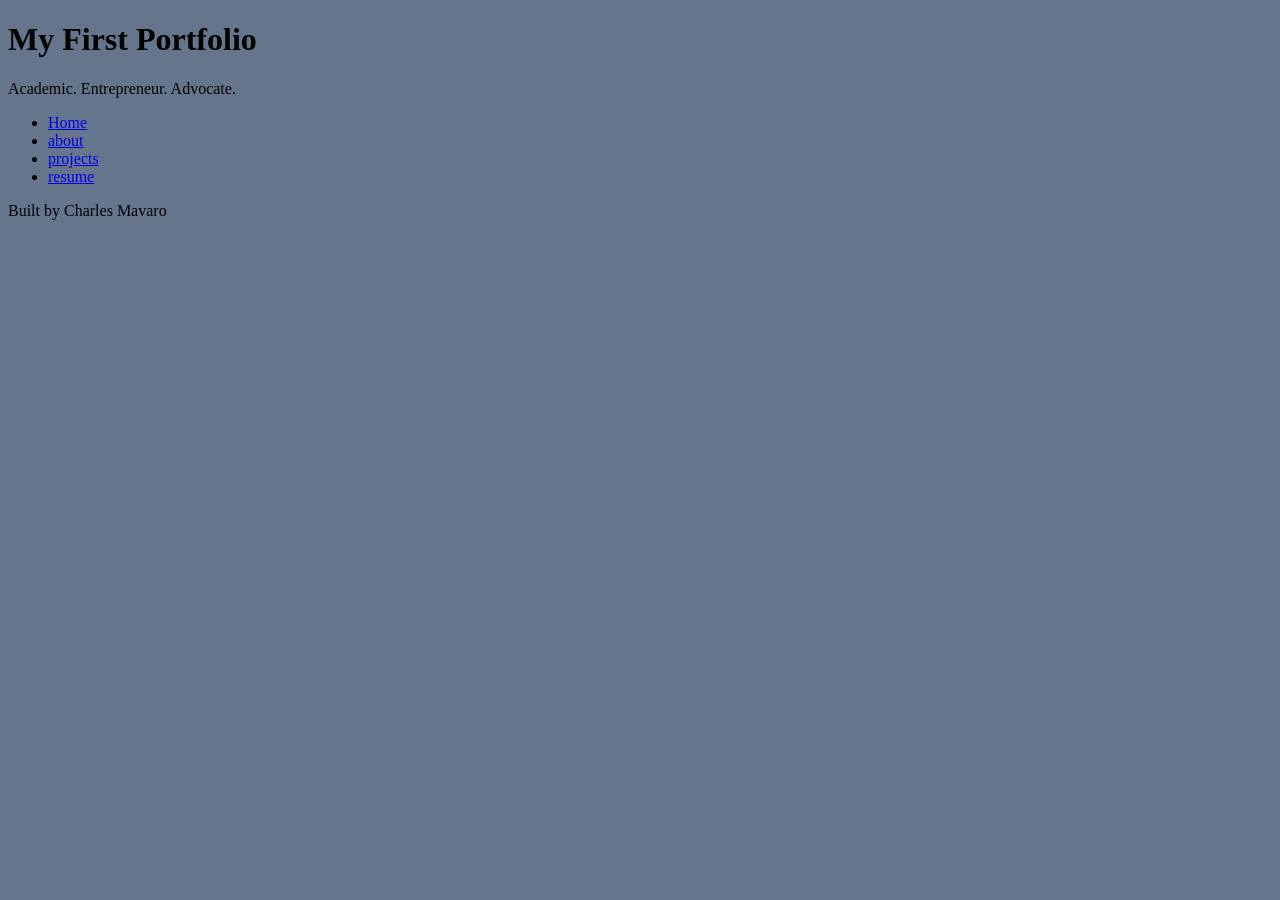
<file: index.html>
<!DOCTYPE html>
<html lang="en">

<head>
    <meta charset="UTF-8">
    <meta name="viewport" content="width=device-width, initial-scale=1.0">
    <link rel="stylesheet" href="styles.css">
    <title>My First Portfolio</title>

</head>

<body>
    <header>
        <h1>My First Portfolio</h1>
        <p>Academic. Entrepreneur. Advocate.</p>
    </header>
    <nav>
        <ul>
            <li><a href="index.html">Home</a></li>
            <li><a href="about.html">about</a></li>
            <li><a href="projects.html">projects</a></li>
            <li><a href="resume.html">resume</a></li>
        </ul>
    </nav>
    <main>

    </main>
    <footer>
        <p>Built by Charles Mavaro</p>
    </footer>
</body>

</html>
</file>
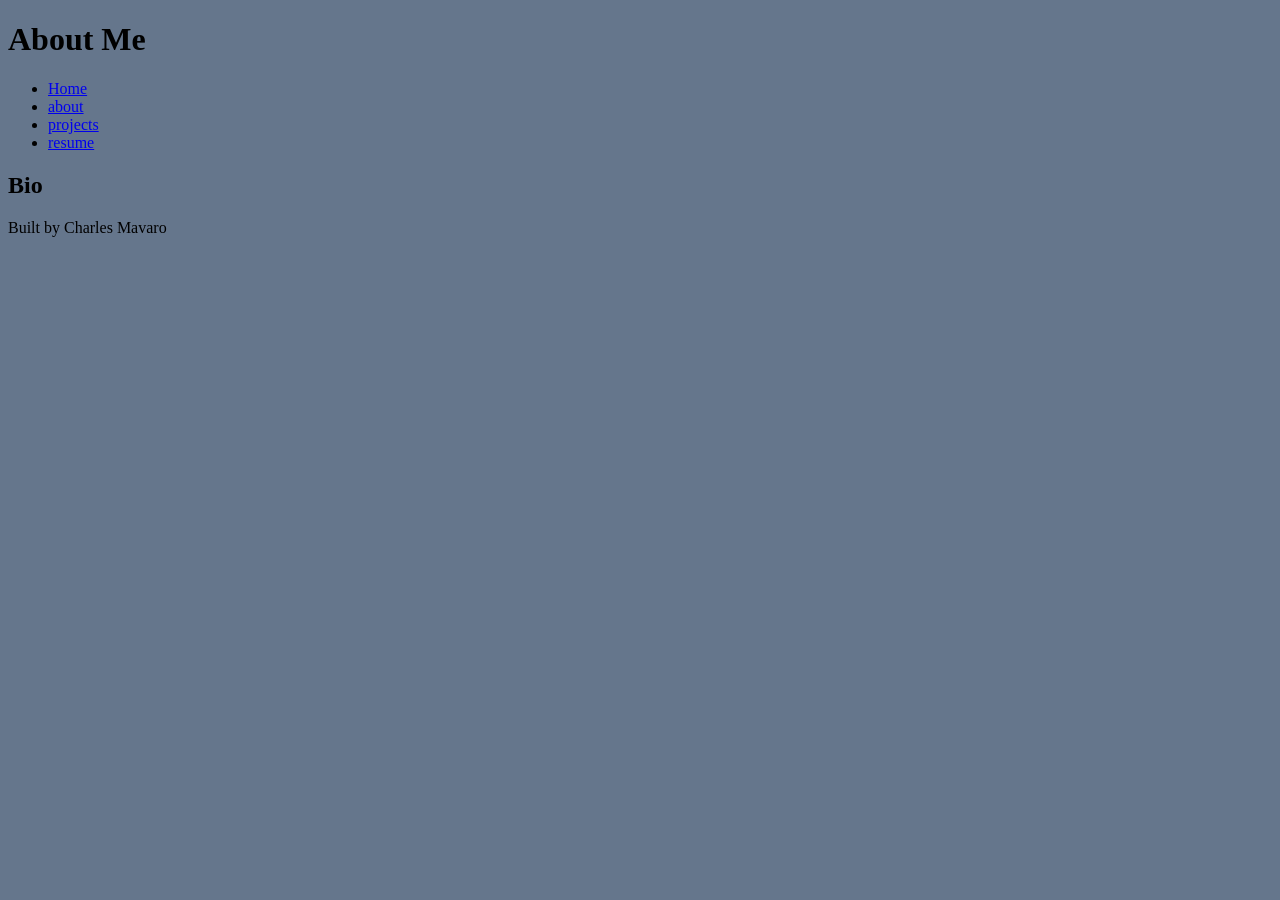
<file: about.html>
<!DOCTYPE html>
<html lang="en">

<head>
    <meta charset="UTF-8">
    <meta name="viewport" content="width=device-width, initial-scale=1.0">
    <link rel="stylesheet" href="styles.css">
    <title>About Me</title>
</head>

<body>
    <header>
        <h1>About Me</h1>
    </header>
    <nav>
        <ul>
            <li><a href="index.html">Home</a></li>
            <li><a href="about.html">about</a></li>
            <li><a href="projects.html">projects</a></li>
            <li><a href="resume.html">resume</a></li>
        </ul>
    </nav>
    <main>
        <section>
            <h2>Bio</h2>
        </section>
    </main>
    <footer>
        <p>Built by Charles Mavaro</p>
    </footer>
</body>

</html>
</file>
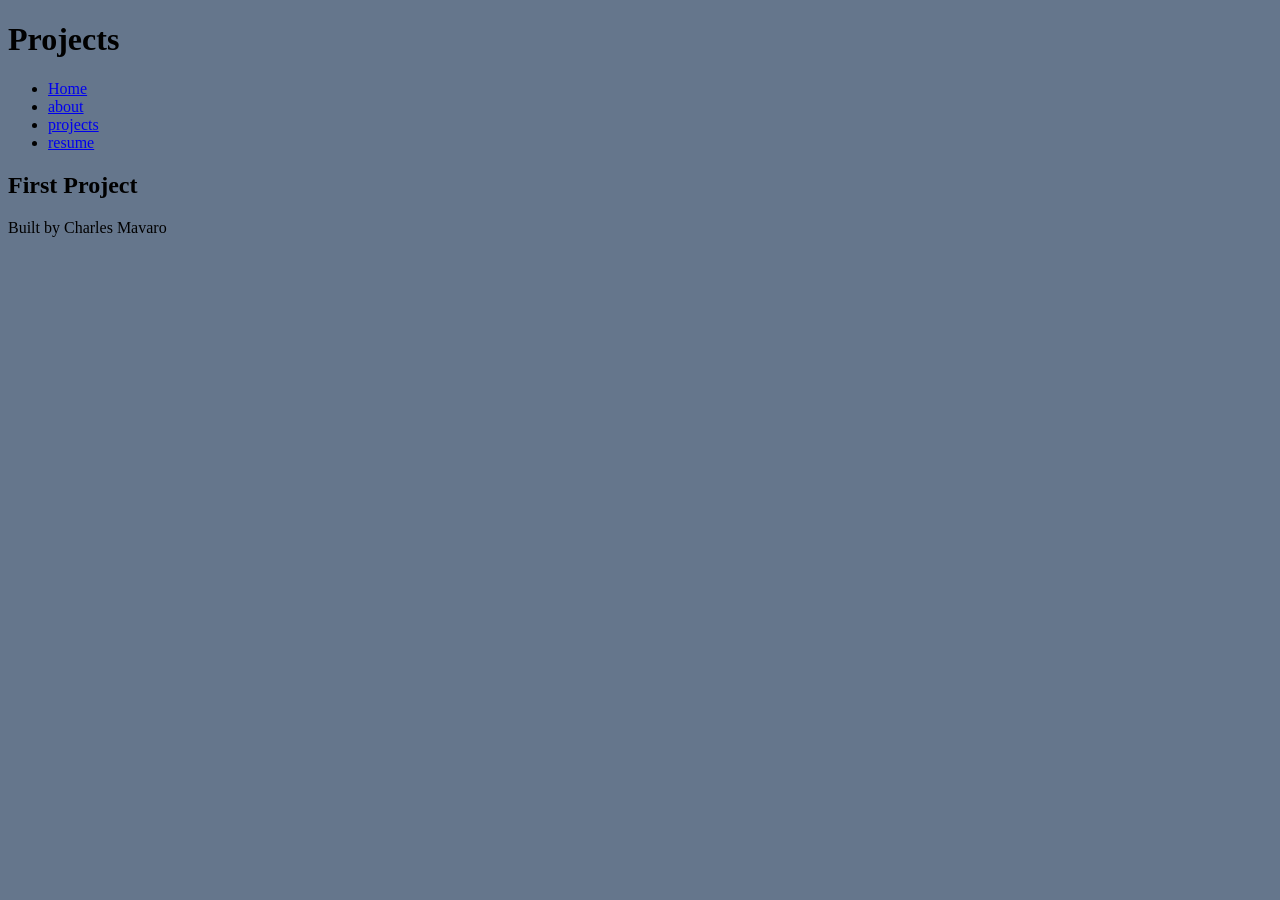
<file: projects.html>
<!DOCTYPE html>
<html lang="en">

<head>
    <meta charset="UTF-8">
    <meta name="viewport" content="width=device-width, initial-scale=1.0">
    <link rel="stylesheet" href="styles.css">
    <title>Projects</title>
</head>

<body>
    <header>
        <h1>Projects</h1>
    </header>
    <nav>
        <ul>
            <li><a href="index.html">Home</a></li>
            <li><a href="about.html">about</a></li>
            <li><a href="projects.html">projects</a></li>
            <li><a href="resume.html">resume</a></li>
        </ul>
    </nav>
    <main>
        <section>
            <h2>First Project</h2>
        </section>
    </main>
    <footer>
        <p>Built by Charles Mavaro</p>
    </footer>
</body>

</html>
</file>
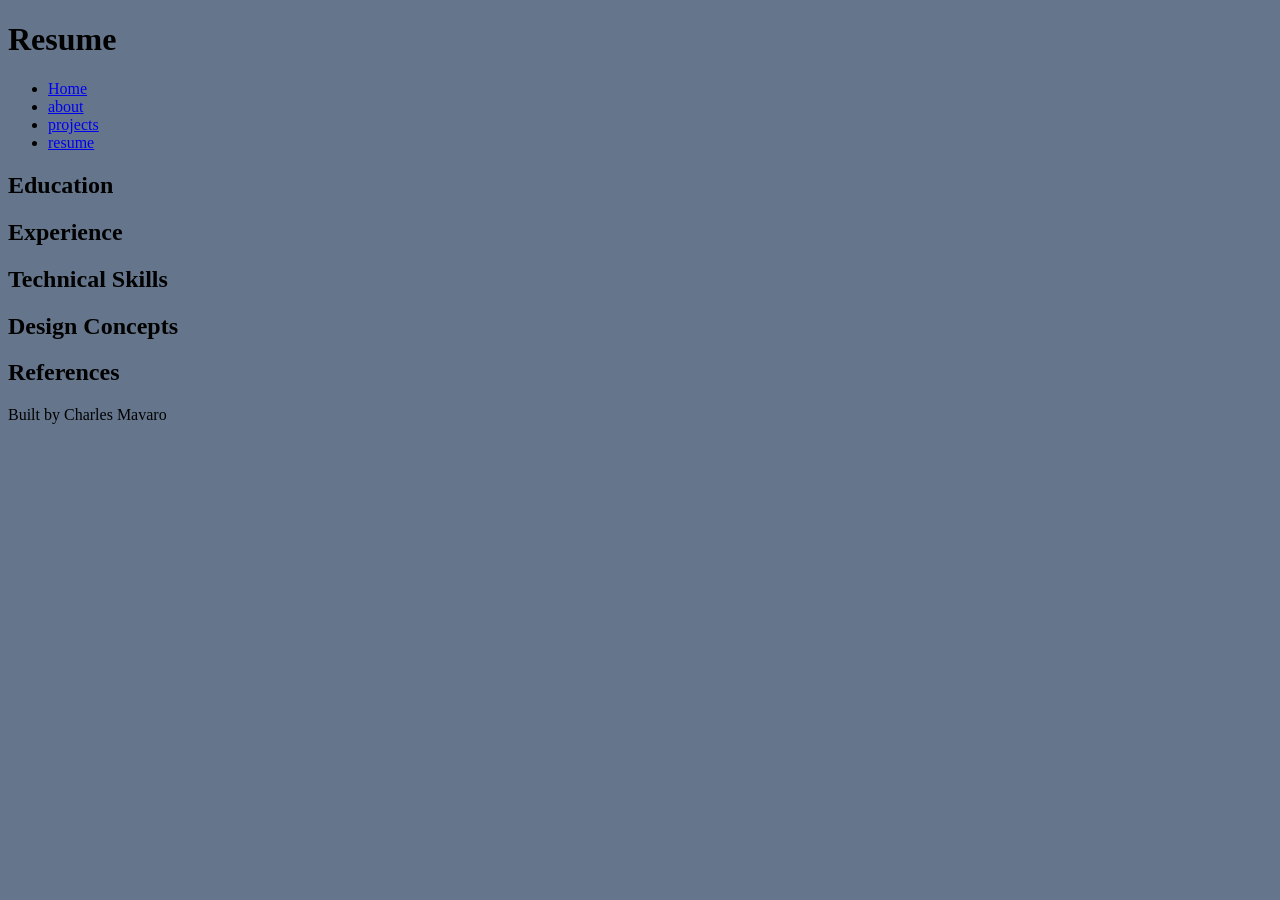
<file: resume.html>
<!DOCTYPE html>
<html lang="en">

<head>
    <meta charset="UTF-8">
    <meta name="viewport" content="width=device-width, initial-scale=1.0">
    <link rel="stylesheet" href="styles.css">
    <title>Resume</title>
</head>

<body>
    <header>
        <h1>Resume</h1>
    </header>
    <nav>
        <ul>
            <li><a href="index.html">Home</a></li>
            <li><a href="about.html">about</a></li>
            <li><a href="projects.html">projects</a></li>
            <li><a href="resume.html">resume</a></li>
        </ul>
    </nav>
    <main>
        <section>
            <h2>Education</h2>
        </section>
        <section>
            <h2>Experience</h2>
        </section>
        <section>
            <h2>Technical Skills</h2>
        </section>
        <section>
            <h2>Design Concepts</h2>
        </section>
        <section>
            <h2>References</h2>
        </section>
    </main>
    <footer>
        <p>Built by Charles Mavaro</p>
    </footer>
</body>

</html>
</file>
<file: styles.css>
/* CSS by Charles Mavaro */
/* Color Palette
deep black=#05080D
slate blue=#65768C
steel blue=#263640
burnt orange=#BF5B04
earth=#733917
 */

/* Global (base) MOBILE FIRST */
body {
    background-color: #65768c;
}
</file>
